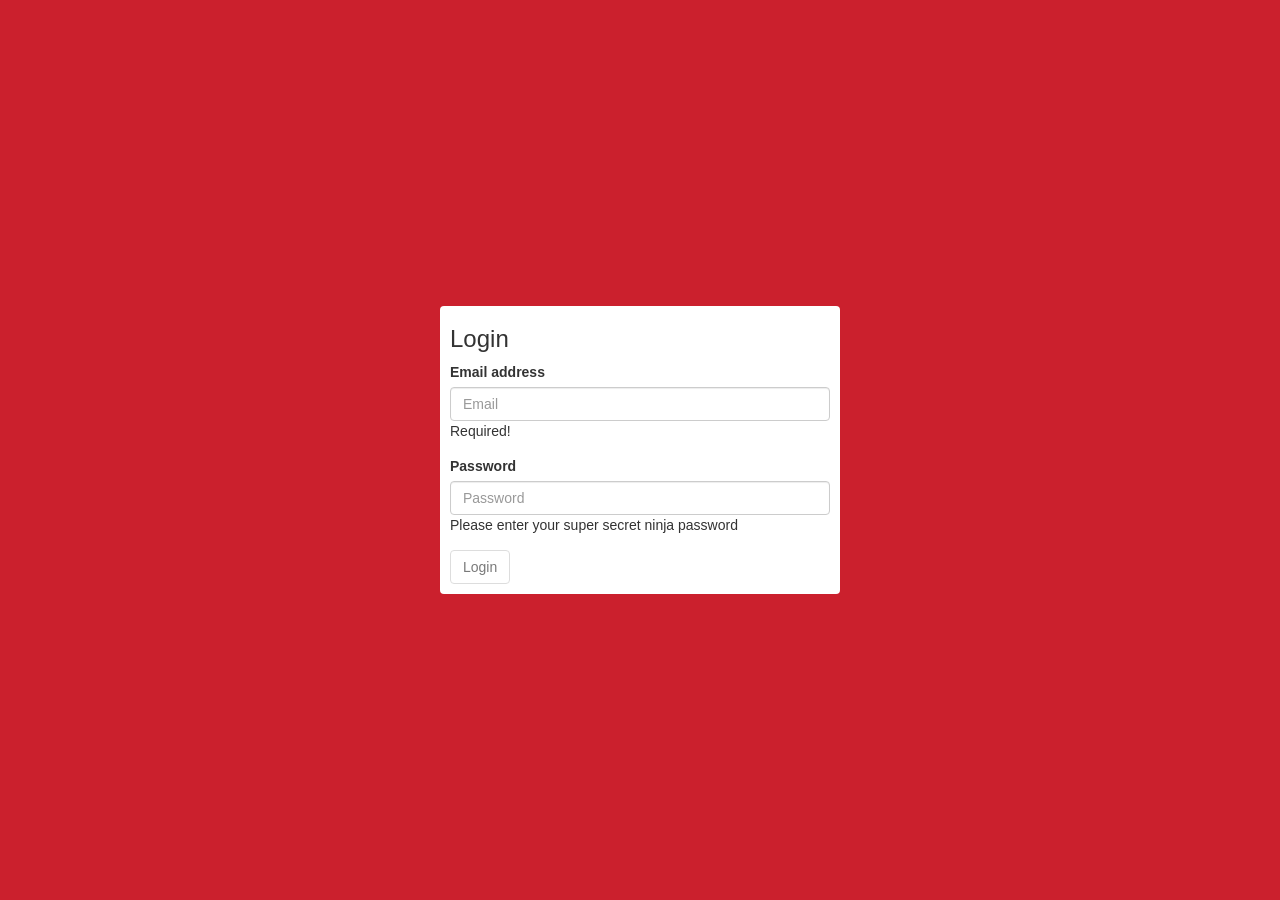
<file: index.html>
<!DOCTYPE html>
<html lang="en" ng-app='foodieApp'>

<head>
    <meta charset="UTF-8">
    <meta http-equiv="X-UA-Compatible" content="IE=edge">
    <meta name="viewport" content="width=device-width, initial-scale=1">
    <title>Foodie</title>
    <link rel="stylesheet" href="css/bootstrap.min.css">
    <link rel="stylesheet" href="main.css">
    <script src="js/angular.min.js"></script>
    <script src="js/angular-route.js"></script>
    <!-- <script src="https://code.angularjs.org/1.6.5/angular-route.js"></script>

 -->
        <style>
       input.ng-invalid.ng-dirty {
            border: 1px solid red;
        }
        </style>

</head>

<body id="app">

    <div ng-view></div>
    <script src="js/jquery.js"></script>
    <script src="js/bootstrap.min.js"></script>
    <script src="main.js"></script>
</body>

</html>
</file>
<file: main.css>
*,
*:after,
*:before {
    box-sizing: border-box;
}

body {
    background-color: #F3F3E8;
    font-family: Helvetica, Arial, sans-serif;
}

.hero {
    background-image: url('https://anandipaliwal.files.wordpress.com/2015/06/food-table-relisted.jpg');
    background-size: cover;
    min-height: 300px;
    border-radius: 4px;
    color: white;
    font-size: 36px;
    display: flex;
    flex-direction: column;
    justify-content: center;
    align-items: center;
}

#app .navbar {
    color: white;
    background-color: #cb202d;
}

#app .navbar a {
    color: white;
}

.hidden {
    display: none;
}

#app .login {
    background-color: #cb202d;
    height: 100vh;
    min-height: 500px;
    display: flex;
    flex-direction: column;
    justify-content: center;
    align-items: center;
}

#app .login-form {
    width: 400px;
    margin-left: auto;
    margin-right: auto;
    background-color: white;
    padding: 1rem;
    padding-top: 0;
    border-radius: 4px;
}


.hero {
    margin-bottom: 2rem;
}

.restaurant {
    background-color: white;
    position: relative;
    width: 600px;
    margin-left: auto;
    margin-right: auto;
    margin-bottom: 2rem;
    padding: 2rem;
    border-radius: 4px;
}

.rest-wrapper {
    display: flex;
    font-family: sans-serif;
}

.rest-wrapper .image {
    margin-right: 1rem;
}

.rest-wrapper .image img {
    border-radius: 4px;
}

.rest-wrapper .rest-name {
    font-size: 24px;
    color: #cb202d;
}

.rest-wrapper .rest-category {
    color: #89959B;
    text-transform: uppercase;
}

.rest-wrapper .rest-address {
    color: #89959B;
}

.rest-extra {
    display: flex;
    margin-top: 1rem;
    border-top: 1px solid #e7e7e7;
    padding: 1rem;
}

.rest-extra .type {
    text-transform: uppercase;
     color: #89959B;
     flex: none;
     margin-right: 2rem;
}

.restaurant .rating {
    color: white;
    background-color: #5BA829;
    position: absolute;
    top: 1rem;
    right: 1rem;
    padding: 0.5rem 1rem;
    font-size: 18px;
    border-radius: 4px;
    letter-spacing: 2px;
}


.search-bar {
    width: 600px;
    margin-left: auto;
    margin-right: auto;
    margin-bottom: 2rem;
}

.search-bar form {
    display: flex;
    align-items: center;
}

.search-bar form .input-wrapper {
   flex: 1;
   margin-right: 1rem;
}

.bestDish .button {
    display: inline-block;
    background-color:#cb202d;
    color: white;
    padding: 0.4rem 1rem;
    border-radius: 4px;
    cursor: pointer;
}


.bestDish  .ingredient{
  display:inline-block;
  color:white;
  padding:0.4rem 1rem;
  border-radius:4px;
}
</file>
